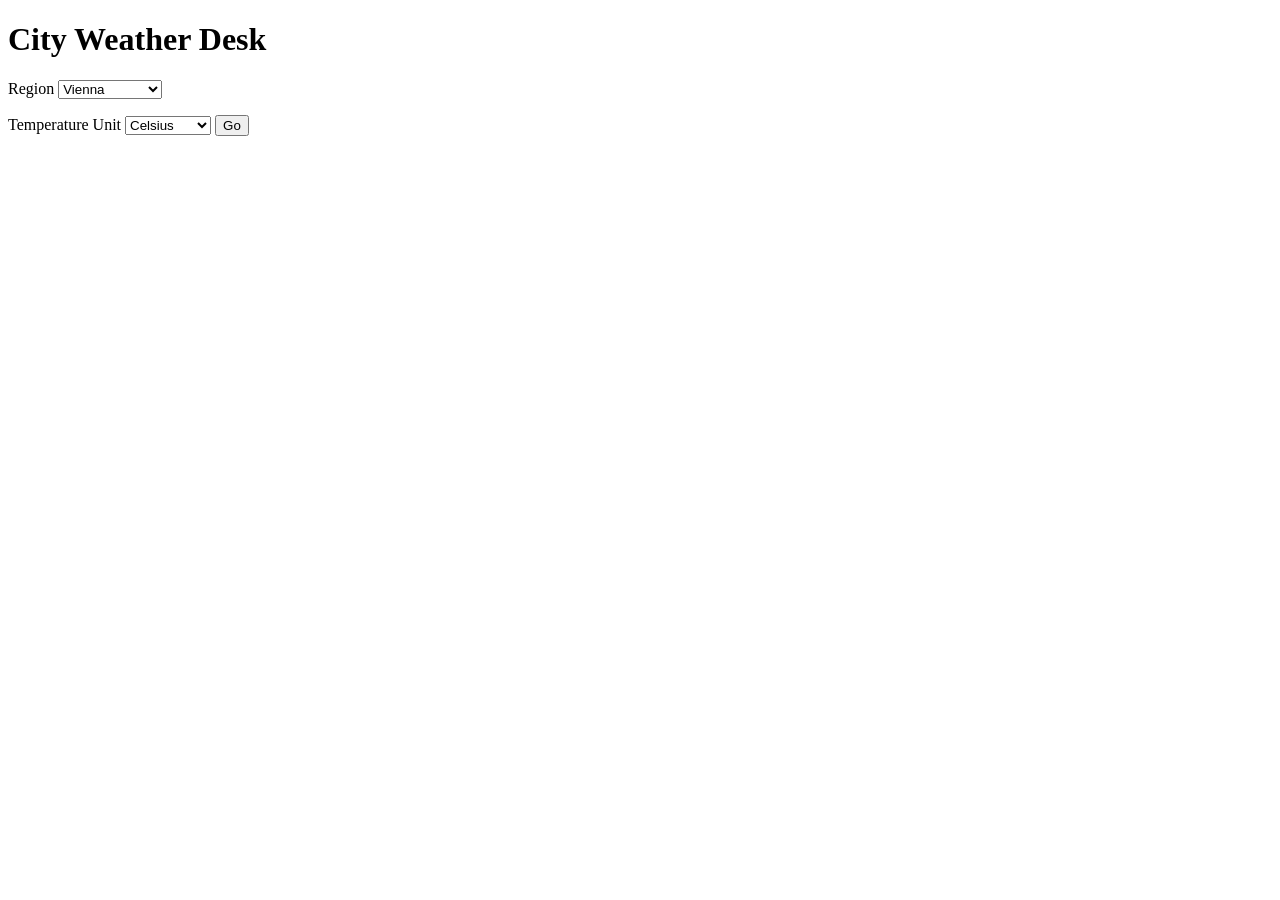
<file: index.html>
<!DOCTYPE html>
<html lang="en">
<head>
    <meta charset="UTF-8">
    <title>Weather city desk</title>
    <meta name="viewport" content="width=device-width, initial-scale=1.0">
    <link rel="stylesheet" href="styles.css">
</head>
<body>
    <h1>City Weather Desk</h1>
    <form action="details.html" method="get">
        <label for="region">Region</label>
        <select id="region" name="region">
            <option value="VIE">Vienna</option>
            <option value="LAT">Lower Austria</option>
            <option value="UAT">Upper Austria</option>
            <option value="BUR">Burgenland</option>
            <option value="CAR">Carinthia</option>
            <option value="STY">Styria</option>
            <option value="TYR">Tyrol</option>
            <option value="SAL">Salzburg</option>
            <option value="VOR">Vorarlberg</option>
        </select>
        <p></p>
        <label for="temperatureUnit">Temperature Unit</label>
        <select id="temperatureUnit" name="temperatureUnit">
            <option value="celsius">Celsius</option>
            <option value="fahrenheit">Fahrenheit</option>
        </select>
        <button type="submit">Go</button>
    </form>

</body>
</html>
</file>
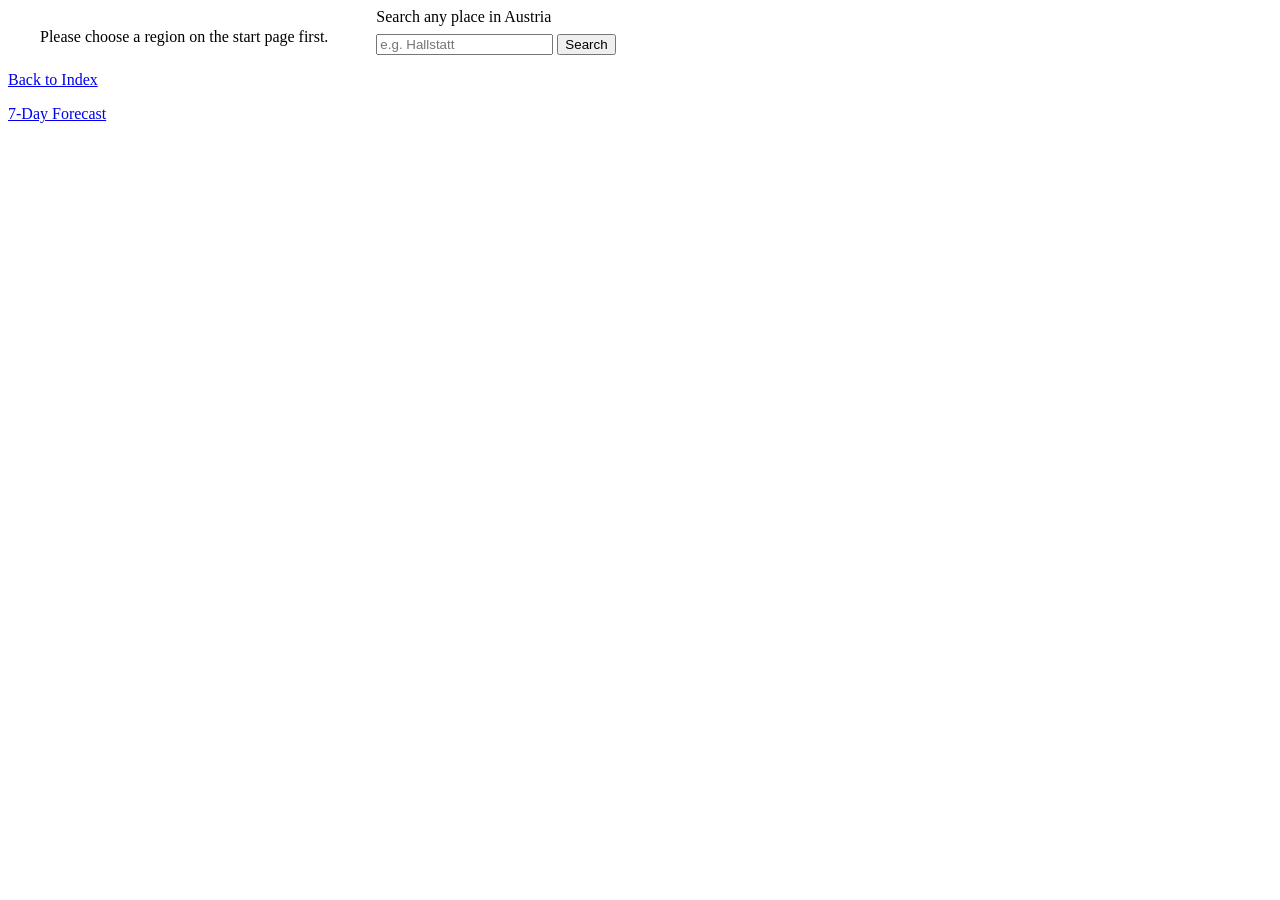
<file: details.html>
<!DOCTYPE html>
<html lang="en">
<head>
    <meta charset="UTF-8">
    <title>City details</title>
    <meta name="viewport" content="width=device-width, initial-scale=1.0">
    <link rel="stylesheet" href="styles.css">
</head>
<body>
<main class="page">

    <section class="region">
        <h2 id="region-title"></h2>
        <div class="layout">
            <aside id="city-list"></aside>
            <div id="weather-details"></div>
        </div>
    </section>

    <section class="search">
        <label for="city-search">Search any place in Austria</label>
        <input id="city-search" type="text" placeholder="e.g. Hallstatt">
        <button id="city-search-button">Search</button>
    </section>

</main>

<p><a href="index.html">Back to Index</a></p>
<a href="forecast.html">7-Day Forecast</a>

<script src="weather.js"></script>
</body>
</html>
</file>
<file: styles.css>
li {
    list-style-type: none;
}

.page {
    display: flex;
    gap: 3rem;
    align-items: flex-start;
    flex-wrap: wrap;
}

.layout {
    display: flex;
    gap: 2rem;
}

#city-list {
    display: flex;
    flex-direction: column;
    gap: 0.25rem;
}

.search label {
    display: block;
    margin-bottom: 0.5rem;
}

.selected {
    font-weight: bold;
}
</file>
